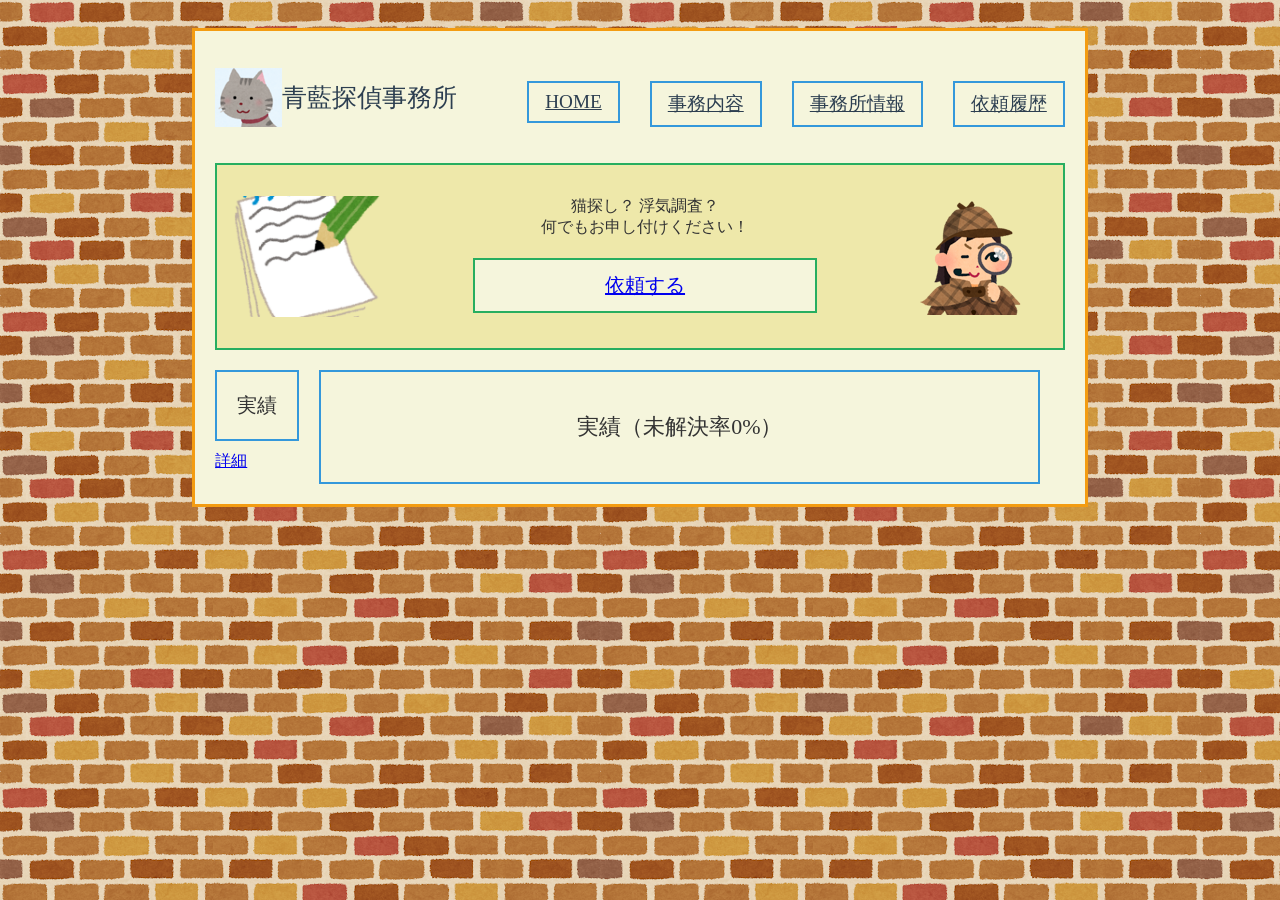
<file: index.html>
<!DOCTYPE html>
<html lang="ja">
<head>
    <title>青藍探偵事務所 - HOME</title>
    <link rel="stylesheet" href="style.css">
    <script src="js.js"></script>
</head>
<body>
    <div class="container">  
        <header>
            <div class="logo_group">
                <img src="img/log.png" alt="ロゴ" >
                <span onclick="showMessage()" class="site_title">青藍探偵事務所</span>
            </div>
            <nav>
                <ul>
                    <li><a href="index.html">HOME</a></li>
                    <li><a href="01work.html">事務内容</a></li>
                    <li><a href="02info.html">事務所情報</a></li>
                    <li><a href="03log_in.html">依頼履歴</a></li>
                </ul>
            </nav>
        </header>

        <div class="main_banner">
            <img src="img/memo.png" width=20% alt="探偵手帳">
            <div class="banner_center">
                <p>猫探し？ 浮気調査？<br>何でもお申し付けください！</p>
                <a href="03log_in.html" class="btn_submit">依頼する</a>
            </div>
            <img src="img/Detective.png" alt="探偵イラスト">
        </div>

        <div class="home_bottom">
            <div>
                <div class="sidebar_main">実績</div>
                <a href="01work.html">詳細</a>
            </div>
            <div class="main_content_box">実績（未解決率0%）</div>
        </div>
    </div>
</body>
</html>
</file>
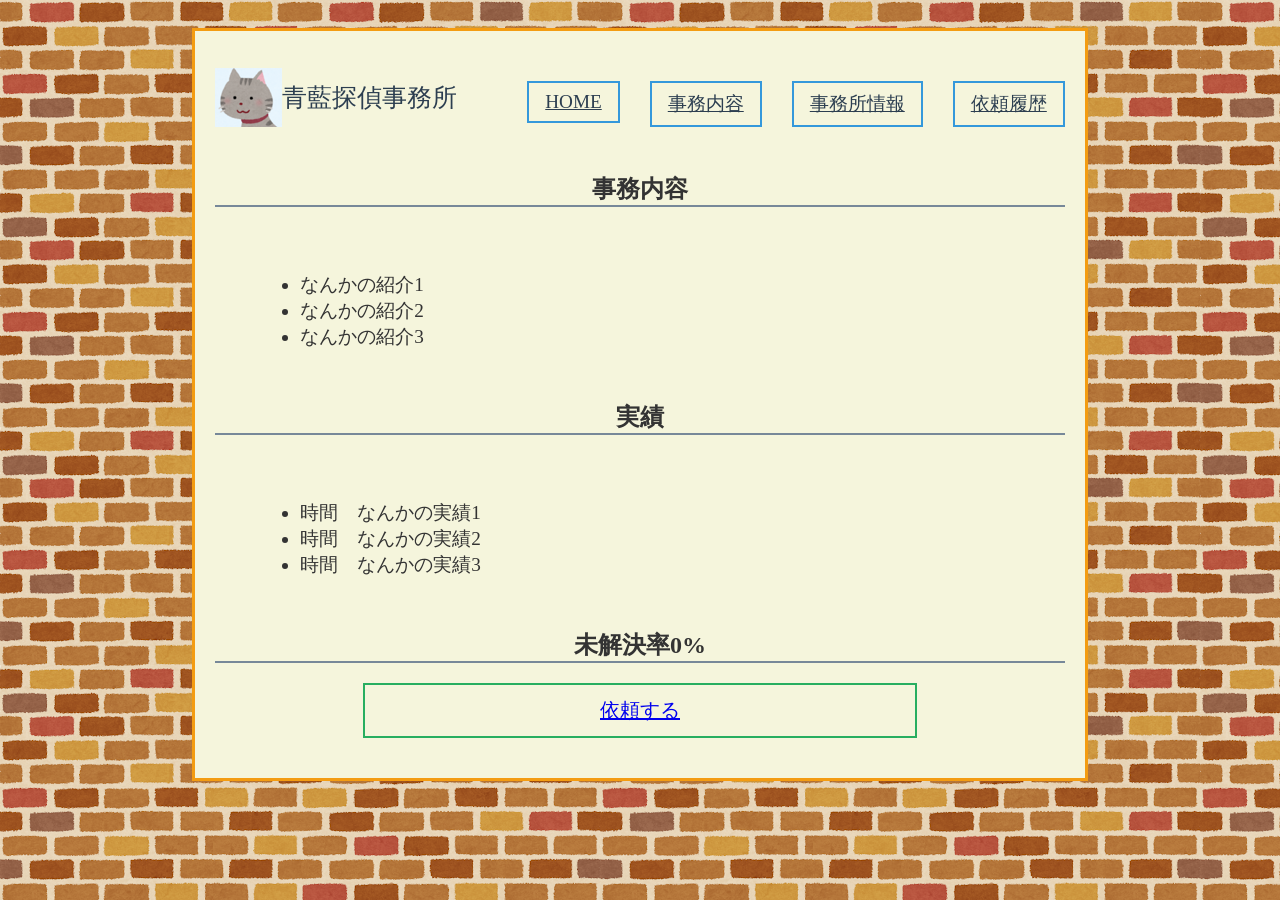
<file: 01work.html>
<!DOCTYPE html>
<html lang="ja">
<head>
    <title>青藍探偵事務所 - 事務内容</title>
    <link rel="stylesheet" href="style.css">
</head>
<body>
    <div class="container">
        <header>
            <div class="logo_group">
                <img src="img/log.png" alt="ロゴ" >
                <span class="site_title">青藍探偵事務所</span>
            </div>
            <nav>
                <ul>
                    <li><a href="index.html">HOME</a></li>
                    <li><a href="01work.html">事務内容</a></li>
                    <li><a href="02info.html">事務所情報</a></li>
                    <li><a href="03log_in.html">依頼履歴</a></li>
                </ul>
            </nav>
        </header>
        <h2>事務内容</h2>
        <div class="space">
            <ul>
                <li>なんかの紹介1</li>
                <li>なんかの紹介2</li>
                <li>なんかの紹介3</li>
            </ul>
        </div>

        <h2>実績</h2>
        <div class="space">
            <ul>
                <li>時間　なんかの実績1</li>
                <li>時間　なんかの実績2</li>
                <li>時間　なんかの実績3</li>
            </ul>
        </div>
        <h2>未解決率0%</h2> 
        
        <a href="03log_in.html" class="btn_submit">依頼する</a>
    </div>
</body>
</html>
</file>
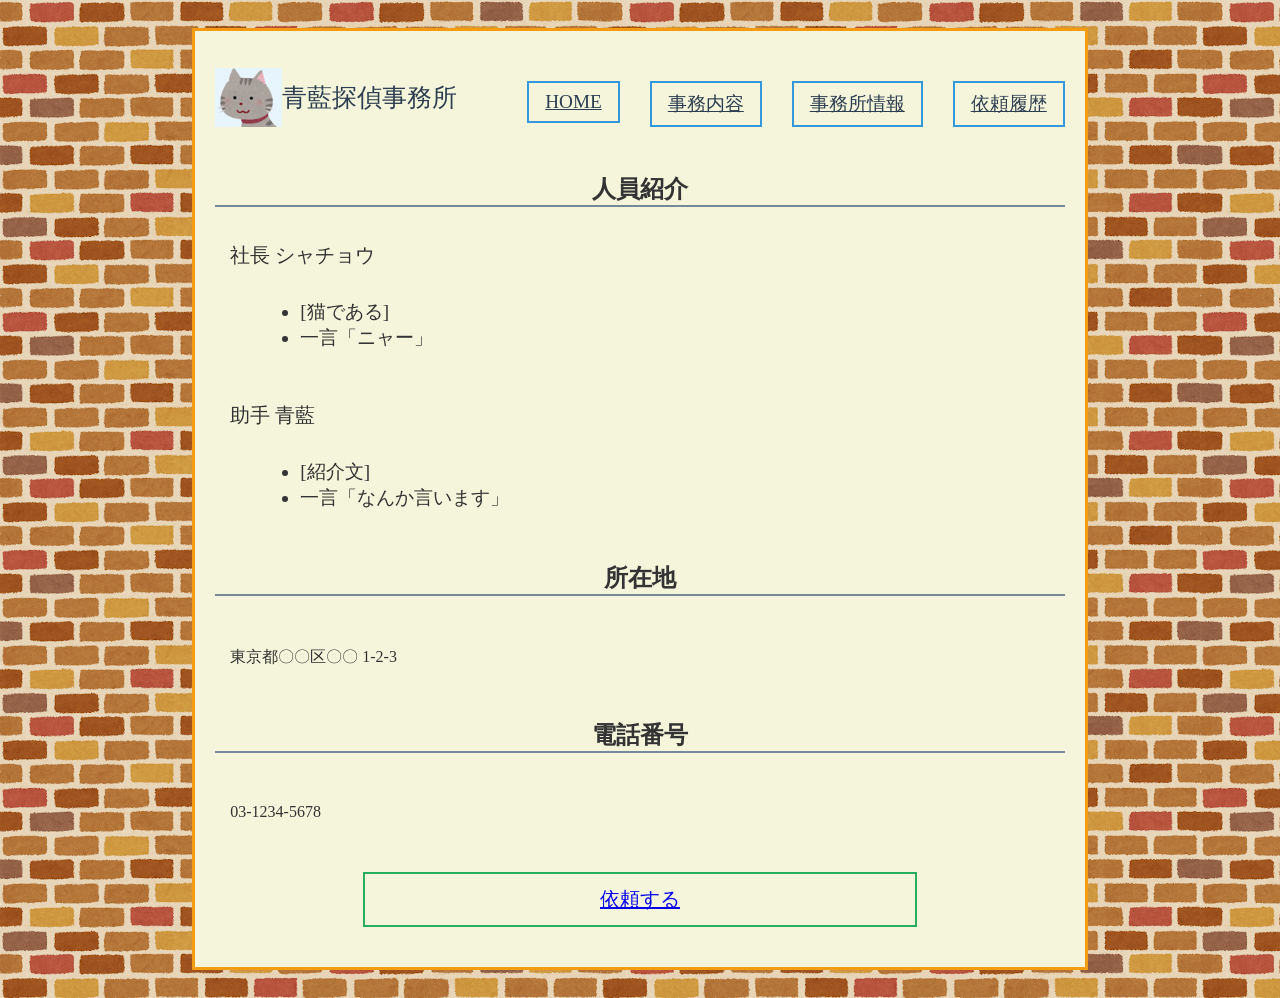
<file: 02info.html>
<!DOCTYPE html>
<html lang="ja">
<head>
    <title>青藍探偵事務所 - 事務所情報</title>
    <link rel="stylesheet" href="style.css">
</head>
<body>
    <div class="container">
        <header>
            <div class="logo_group">
                <img src="img/log.png" alt="ロゴ" >
                <span class="site_title">青藍探偵事務所</span>
            </div>
            <nav>
                <ul>
                    <li><a href="index.html">HOME</a></li>
                    <li><a href="01work.html">事務内容</a></li>
                    <li><a href="02info.html">事務所情報</a></li>
                    <li><a href="03log_in.html">依頼履歴</a></li>
                </ul>
            </nav>
        </header>

        <h2>人員紹介</h2>
        <div class="space">
            <div class="member_title">社長 シャチョウ</div>
            <ul>
                <li>[猫である]</li>
                <li>一言「ニャー」</li>
            </ul>
        </div>

        <div class="space">
            <div class="member_title">助手 青藍</div>
            <ul>
                <li>[紹介文]</li>
                <li>一言「なんか言います」</li>
            </ul>
        </div>

        <h2>所在地</h2>
        <div class="space">
            <p>東京都〇〇区〇〇 1-2-3</p>
        </div>

        <h2>電話番号</h2>
        <div class="space">
            <p>03-1234-5678</p>
        </div>
        <a href="03log_in.html" class="btn_submit">依頼する</a>
    </div>
</body>
</html>
</file>
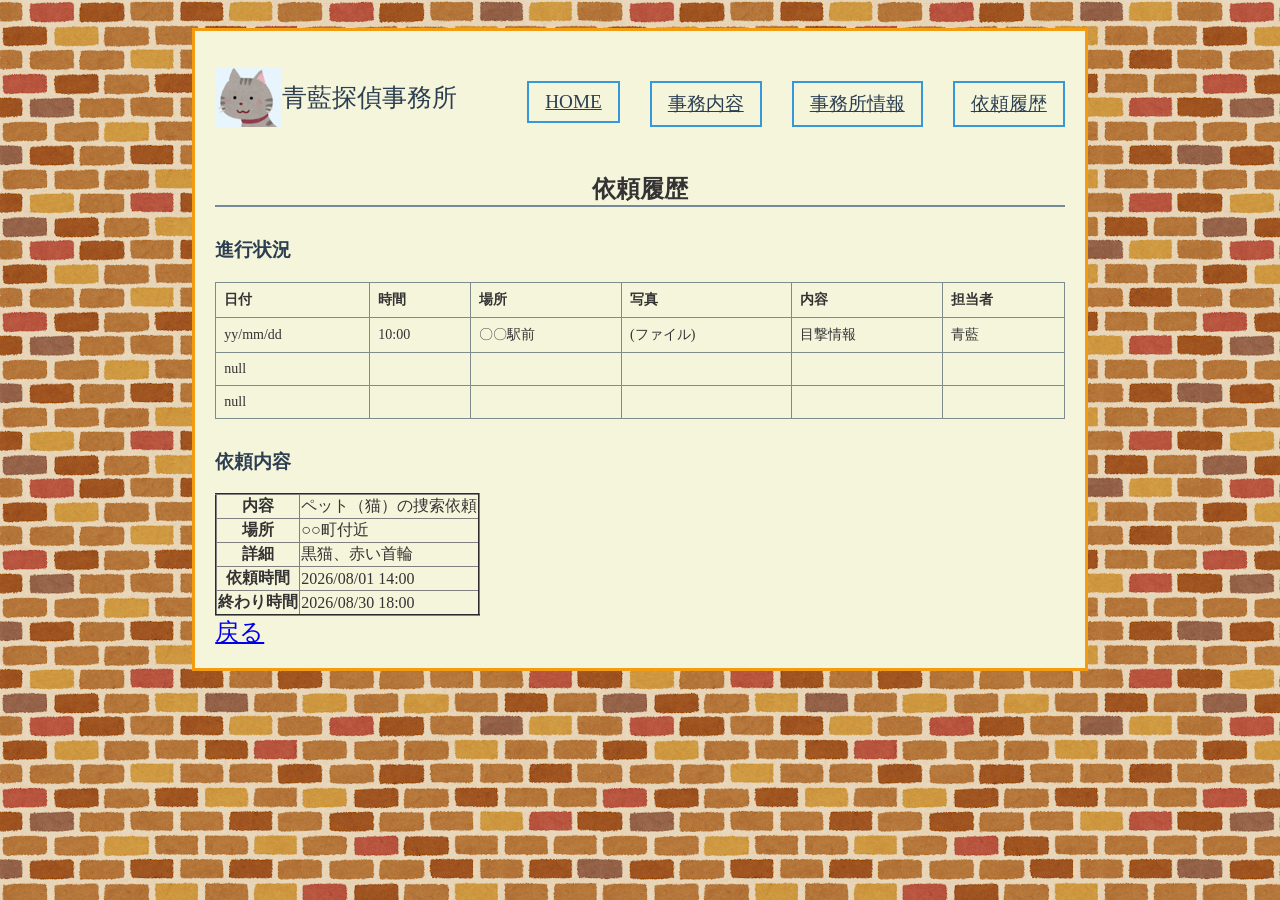
<file: 0322request_history.html>
<!DOCTYPE html>
<html lang="ja">
<head>
    <title>青藍探偵事務所 - 依頼履歴</title>
    <link rel="stylesheet" href="style.css">
</head>
<body>
    <div class="container">
        <header>
            <div class="logo_group">
                <img src="img/log.png" alt="ロゴ" >
                <span class="site_title">青藍探偵事務所</span>
            </div>
            <nav>
                <ul>
                    <li><a href="index.html">HOME</a></li>
                    <li><a href="01work.html">事務内容</a></li>
                    <li><a href="02info.html">事務所情報</a></li>
                    <li><a href="03log_in.html">依頼履歴</a></li>
                </ul>
            </nav>
        </header>

        <h2>依頼履歴</h2>
        <h3 >進行状況</h3>
        <table class="data-table">
            <tr><th>日付</th><th>時間</th><th>場所</th><th>写真</th><th>内容</th><th>担当者</th></tr>
            <tr><td>yy/mm/dd</td><td>10:00</td><td>〇〇駅前</td><td>(ファイル)</td><td>目撃情報</td><td>青藍</td></tr>
            <tr><td>null</td><td></td><td></td><td></td><td></td><td></td></tr>
            <tr><td>null</td><td></td><td></td><td></td><td></td><td></td></tr>
        </table>

        <h3>依頼内容</h3>
        <table border="2" style="border-collapse: collapse;">
            <tr><th>内容</th><td>ペット（猫）の捜索依頼</td></tr>
            <tr><th>場所</th> <td>○○町付近</td></tr>
            <tr><th>詳細</th><td>黒猫、赤い首輪</td></tr>
            <tr><th>依頼時間</th> <td>2026/08/01 14:00</td></tr>
            <tr><th>終わり時間</th><td>2026/08/30 18:00</td></tr>
        </table>
        <a class="back" href="032select.html">戻る</a>
    </div>
</body>
</html>
</file>
<file: style.css>
/*-----共通スタイル (style.css)-----*/

body {
    color: #333;
    display: flex;
    justify-content: center;
    padding: 20px;
    background-image: url("img/renga_pattern.png");
    
    
}

h2{
    text-align: center;
    border-bottom: 2px #778899 solid; 
}
h3{
    margin-top: 30px; 
    color: #2c3e50;
}
ul{
    margin-top: 30px; 
}
li{
    margin-left: 30px;
    font-size: 1.2em; 
}
/* 画面全体の枠*/
.container {
    max-width: 900px;
    border: 3px solid #f39c12;
    padding: 20px;
    background-color: #f5f5dc; 
}

/* --ヘッダー-- */
header {
    display: flex;
    justify-content: flex-end;
    margin-bottom: 10px;
    padding-bottom: 10px;
}
.logo_group {
    align-items: center;
    display: flex;
}
.site_title {
    font-size: 25px;
    color: #2c3e50;
}
nav ul {
    display: flex;
    list-style: none;
}
nav a {
    display: block;
    padding: 8px 16px;
    border: 2px solid #3498db;
    color: #2c3e50;
}
/* --ヘッダー end--*/

/* 枠内 スペース */
.space {
    margin-bottom: 5px;
    padding: 15px;
}

/* 依頼する ボタン */
.btn_submit {
    display: block;
    text-align: center;
    width: 60%;
    margin: 20px auto;
    padding: 12px 20px;
    border: 2px solid #27ae60;
    font-size: 20px;
    background-color: #f5f5dc; 
}

/*-----共通スタイル (style.css)--end---*/

/*-----00index.html-----*/
.main_banner{
    display: flex;
    justify-content: space-between;
    align-items: center;
    border: 2px solid #27ae60;
    padding: 15px;
    margin-bottom: 20px;
    background-color:  #eee8aa;

}
.banner_center {
    text-align: center;
    flex-grow: 1;
}
.home_bottom {
    display: flex;
    gap: 20px;
}
.sidebar_main {
    border: 2px solid #3498db;
    padding: 20px;
    text-align: center;
    font-size: 20px;
    margin-bottom: 10px;
}

.main_content_box {
    width: 75%;
    border: 2px solid #3498db;
    display: flex;
    justify-content: center;
    align-items: center;
    padding: 40px;
    font-size: 22px;
}
/*-----00index.html--end---*/

/*-----01work.html-----*/
/*-----01work.html--end---*/

/*-----02info.html-----*/
.member_title {
    margin-bottom: 5px;
    font-size: 1.25em;
}
/*-----02info.html--end--*/


/*--03log_in.html
    031sign_up.html
    032select.html
    0321request_form.html
    0322request_history.html -----*/

.login_title_box {
    border: 2px solid #27ae60;
    text-align: center;
    padding: 10px;
    font-size: 22px;
    width: 60%;
    margin: 20px auto;
}

.login_form_box {
    border: 2px solid #27ae60;
    width: 80%;
    margin: 0 auto;
    padding: 30px;
}

.data-table {
    width: 100%;
    border-collapse: collapse;
    margin-top: 10px;
}

.data-table th, .data-table td {
    border: 1px solid #7f8c8d;
    padding: 8px;
    text-align: left;
    font-size: 14px;
}
.send{
    width: 100%; 
    margin-top: 15px;
}
.back{
    font-size: 1.5em;
}
/*--03log_in.html
    031sign_up.html
    032select.html
    0321request_form.html
    0322request_history.html ---end--*/
</file>
